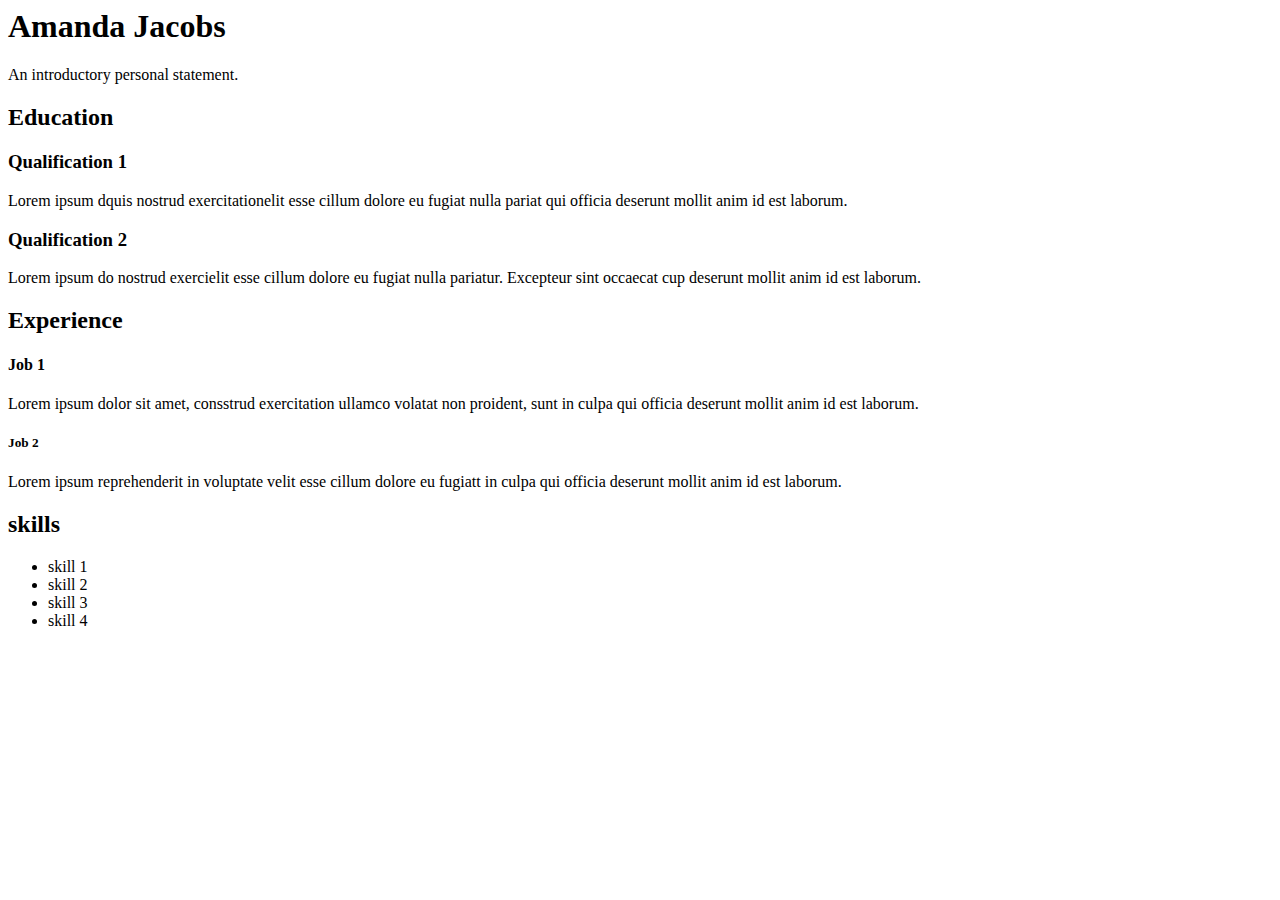
<file: index.html>
<DOCTYPE>
<html>
    <header>
        <h1>Amanda Jacobs</h1>
<p>An introductory personal statement.</p>

<h2>Education</h2>
<h3>Qualification 1</h3>
<body>Lorem ipsum dquis nostrud exercitationelit esse cillum dolore eu fugiat nulla pariat qui officia deserunt mollit anim id est laborum.</body>

<h3>Qualification 2</h3>
<body>Lorem ipsum do nostrud exercielit esse cillum dolore eu fugiat nulla pariatur. Excepteur sint occaecat cup deserunt mollit anim id est laborum.</body>

<h2>Experience</h2>
<h4>Job 1</h4>
<body>Lorem ipsum dolor sit amet, consstrud exercitation ullamco volatat non proident, sunt in culpa qui officia deserunt mollit anim id est laborum.</body>

<h5>Job 2</h5>
<body>Lorem ipsum reprehenderit in voluptate velit esse cillum dolore eu fugiatt in culpa qui officia deserunt mollit anim id est laborum.</body>

<h2>skills</h2>
<ul>

<li>skill 1</li>
<li>skill 2</li>
<li>skill 3</li>
<li>skill 4</li>

</ul>
    </header>
</html>
</file>
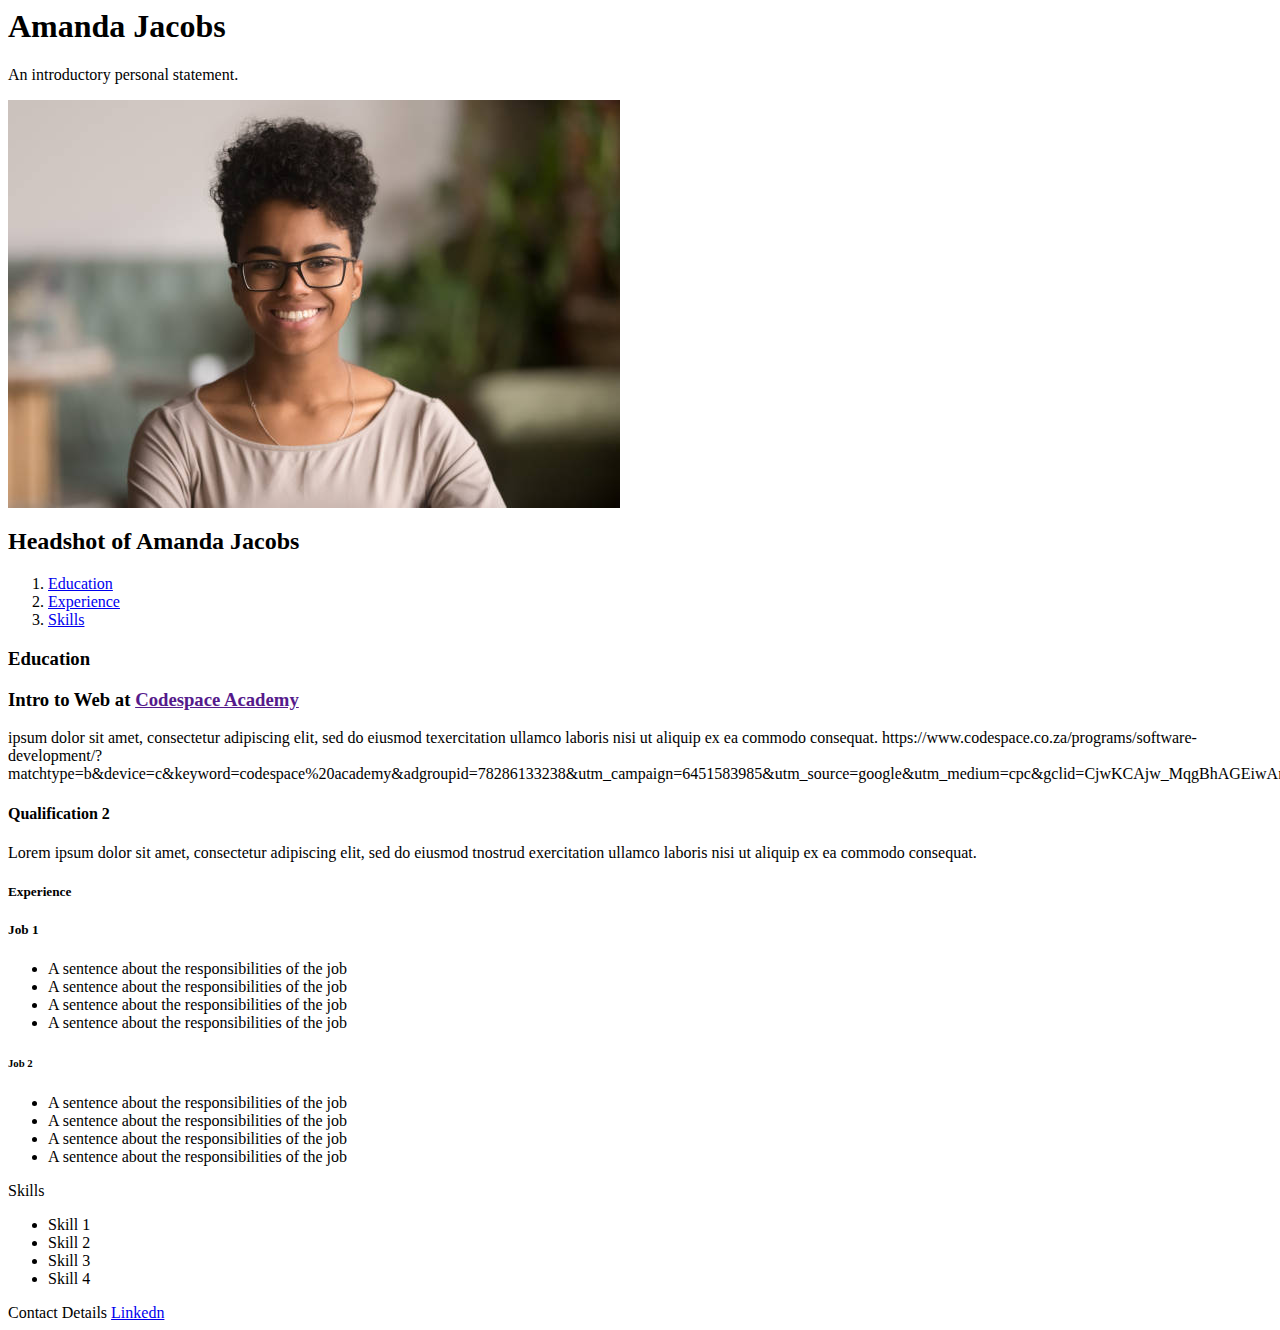
<file: resume2.html>
<DOCTYPE>
<html>
    <header>
        <h1>Amanda Jacobs</h1>
<p>An introductory personal statement.</p>
<img src="images\headshot.jpeg">
<h2>Headshot of Amanda Jacobs</h2>
<ol>
    <li>
<a href="Education"target="_blank">Education</a>
    </li>
<li>
    <a href="Experience"target="_blank">Experience</a>
</li>
<li>
<a href="Skills"target="_blank">Skills</a>
</li>
</ol>
<h3>Education</h3>
<h3>Intro to Web at <a href=""target="_blank">Codespace Academy</a>
    </h3>
<body>ipsum dolor sit amet, consectetur adipiscing elit, sed do eiusmod texercitation ullamco laboris nisi ut aliquip ex ea commodo consequat.</body>
https://www.codespace.co.za/programs/software-development/?matchtype=b&device=c&keyword=codespace%20academy&adgroupid=78286133238&utm_campaign=6451583985&utm_source=google&utm_medium=cpc&gclid=CjwKCAjw_MqgBhAGEiwAnYOAeoKADEfGHSseDsG4y3kgAxq0BixkNmqGLGwDodDref8LfQK4ay1QhRoCk1UQAvD_BwE
<h4>Qualification 2</h4>
<body>Lorem ipsum dolor sit amet, consectetur adipiscing elit, sed do eiusmod tnostrud exercitation ullamco laboris nisi ut aliquip ex ea commodo consequat.</body>

<h5>Experience</h5>
<h5>Job 1</h5>
<ul>
<li>A sentence about the responsibilities of the job</li>
<li>A sentence about the responsibilities of the job</li>
<li>A sentence about the responsibilities of the job</li>
<li>A sentence about the responsibilities of the job</li>
</ul>
<h6>Job 2</h6>
<ul>
<li>A sentence about the responsibilities of the job</li>
<li>A sentence about the responsibilities of the job</li>
<li>A sentence about the responsibilities of the job</li>
<li>A sentence about the responsibilities of the job</li>
</ul>
<h7>Skills</h7>
<ul>
    <li>Skill 1</li>
<li>Skill 2</li>
<li>Skill 3</li>
<li>Skill 4</li>
</ul>
<h8>Contact Details</h8>
<a href="https//www.linkedIn.com/in/noxolo-makhanya-099a8245"target="_blank">Linkedn</a>
    </header>
</html>
</file>
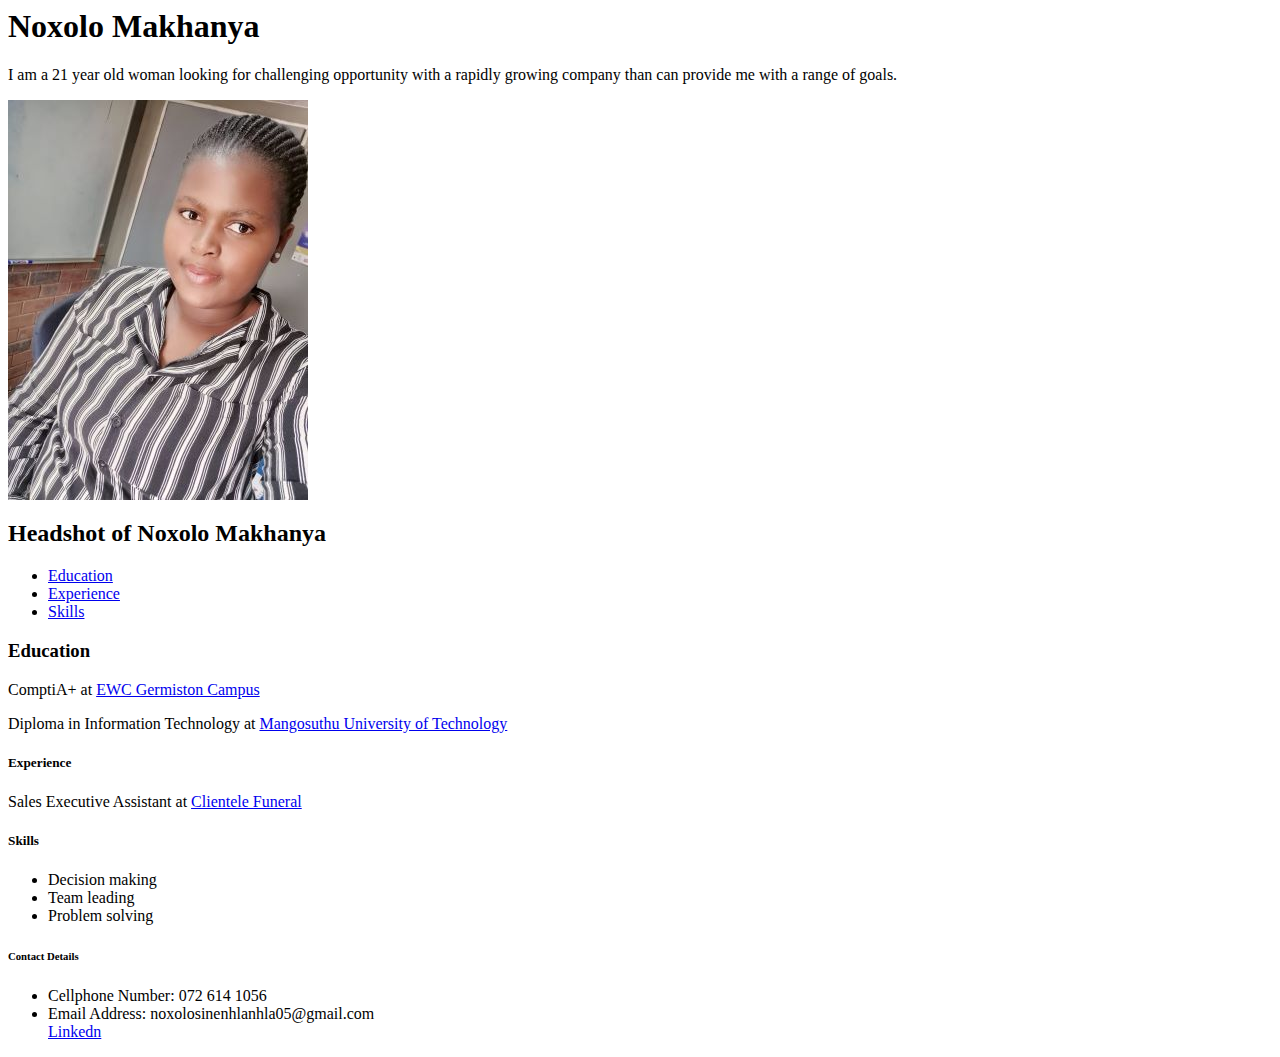
<file: resume3.html>
<DOCTYPE>
    <html>
        <header>
            <article>
                <section>
                  <h1>Noxolo Makhanya</h1>
        </header>
                      <p>I am a 21 year old woman looking for challenging opportunity with a rapidly growing company than can provide me with a range of goals.</p>
 <aside>
                      <p>
                        <img src="IMG-20221206-WA0219.jpg">
                      </p>
  </aside>
                  <h2>Headshot of Noxolo Makhanya</h2>
    <nav>
      <ul>
         <li><a href="#">Education</a></li>
         <li><a href="#">Experience</a></li>
         <li><a href="#">Skills</a></li>
      </ul>
    </nav>

                   <h3>Education</h3>
 <aside>    
      <p>ComptiA+ at <a href="http://www.ewc.edu.za/campuses_germiston.htm"target="_blank">EWC Germiston Campus</a></p>
 </aside>
      <p>Diploma in Information Technology at <a href="https://www.mut.ac.za/"target="_blank">Mangosuthu University of Technology</a></p>
 </aside>

         <h5>Experience</h5>
 <aside>
    <p>Sales Executive Assistant at <a href="https://clientele.co.za/campaign_funeral?campaignid=18255738667&adgroupid=140925660957&gclid=Cj0KCQjwn9CgBhDjARIsAD15h0Dz3qHKEpdhvtywFbdfcQfP_vACqIN7SAM-R5FX5LMRaKqafwi3qI8aAv4XEALw_wcB"target="_blank">Clientele Funeral</a></p>
 </aside>  

  <h5>Skills</h5>
    <p>
      <ul>
        <li>Decision making</li>
        <li>Team leading</li>
        <li>Problem solving</li>
     </ul>
    </p>
    
   </section>
 </article>

   <footer>

 <h6>Contact Details</h6>

    <ul>
      <li>Cellphone Number: 072 614 1056</li>
      <li>Email Address: noxolosinenhlanhla05@gmail.com</li>
    <a href="https://www.linkedin.com/in/noxolo-makhanya-0099a8245/edit/forms/contact-info/new/"target="_blank">Linkedn</a>
    </ul>
  </footer>
    </html>
</file>
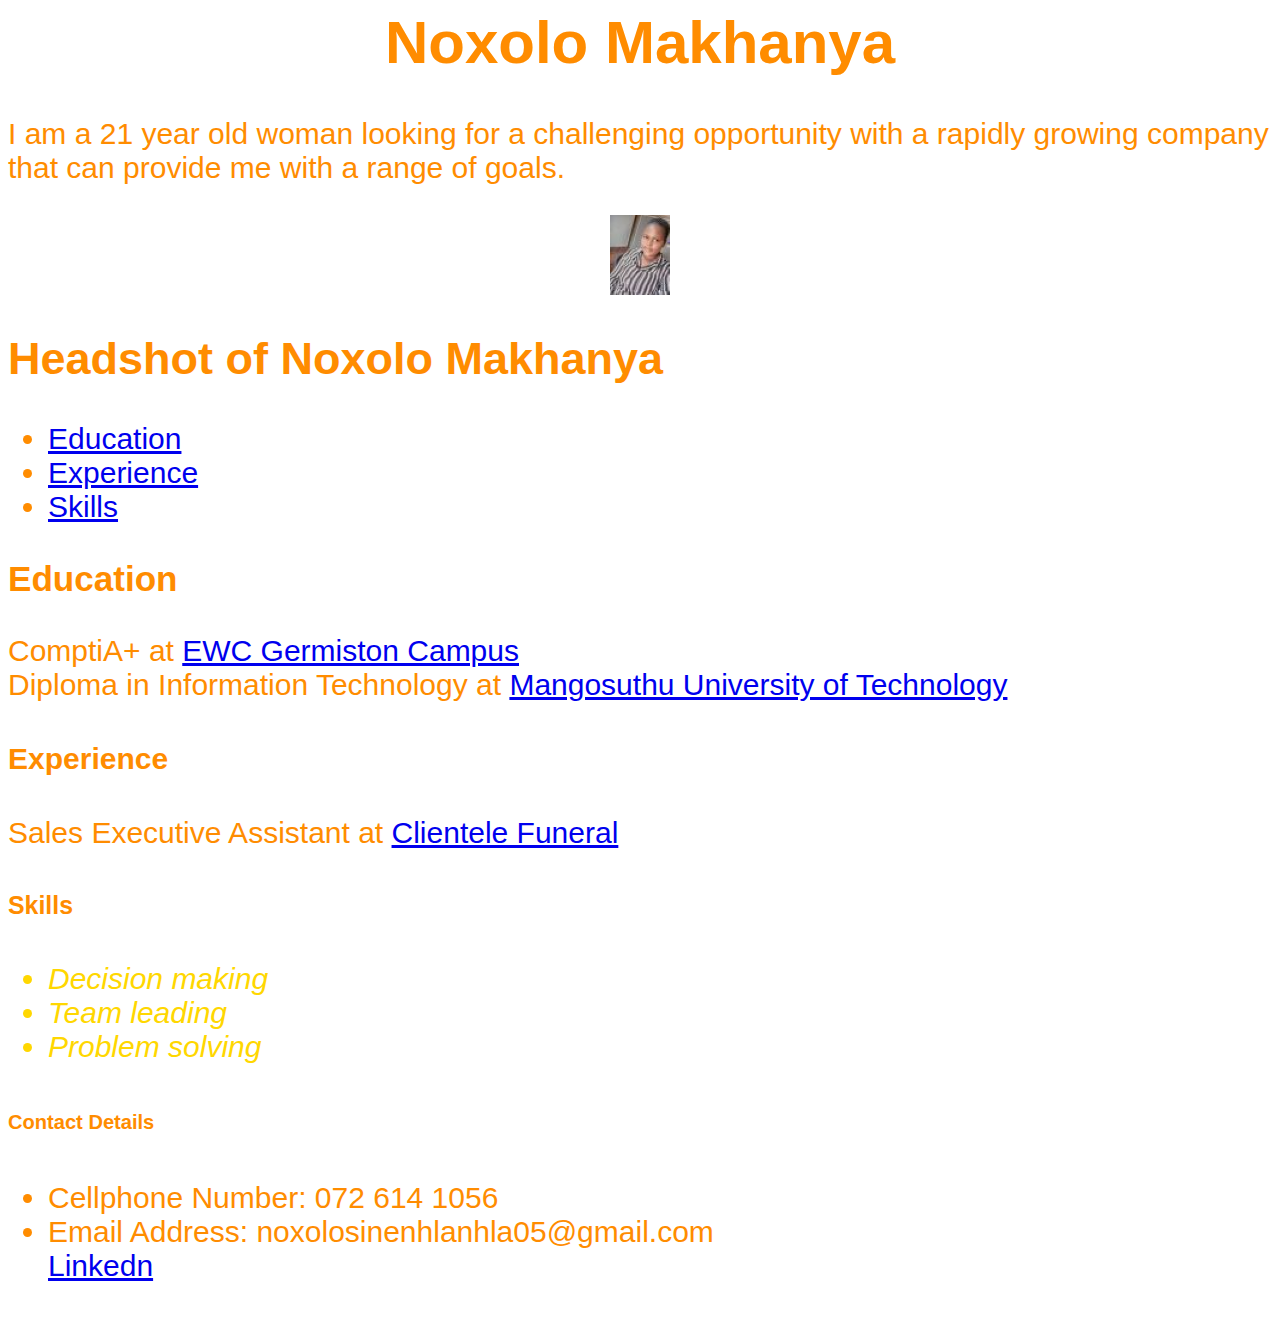
<file: resume4.html>
<DOCTYPE>
    <html id="tar">
        <link rel="stylesheet"href= "style.css"/>
        

        <header>
            <article>
                <section>
                <div>
                      <h1 id="intro">Noxolo Makhanya</h1>
                
        </header>
                   <body class="intro">I am a 21 year old woman looking for a challenging opportunity with a rapidly growing company that can provide me with a range of goals.
                   </body>
                   <center>
                    <p><IMG SRC="IMG-20221206-WA0219.png"></p>
                    </center>
                  </div>
  
                <h2>Headshot of Noxolo Makhanya</h2>
     <nav>
       <ul>
         <li><a href="#">Education</a></li>
         <li><a href="#">Experience</a></li>
         <li><a href="#">Skills</a></li>
      </ul>
    </nav> 

                   <h3>Education</h3>
 <aside>    
      <body>ComptiA+ at <a href="http://www.ewc.edu.za/campuses_germiston.htm"target="_blank">EWC Germiston Campus</a></body>
 </aside>
      <body>Diploma in Information Technology at <a href="https://www.mut.ac.za/"target="_blank">Mangosuthu University of Technology</a></body>
 </aside>

         <h4>Experience</h4>
    <body>Sales Executive Assistant at <a href="https://clientele.co.za/campaign_funeral?campaignid=18255738667&adgroupid=140925660957&gclid=Cj0KCQjwn9CgBhDjARIsAD15h0Dz3qHKEpdhvtywFbdfcQfP_vACqIN7SAM-R5FX5LMRaKqafwi3qI8aAv4XEALw_wcB"target="_blank">Clientele Funeral</a></body>

  <h5>Skills</h5>
      <ul id="banner">
        <li>Decision making</li>
        <li>Team leading</li>
        <li>Problem solving</li>
     </ul> 
    
   </section>
 </article>

   <footer>

 <h6>Contact Details</h6>

    <ul>
      <li>Cellphone Number: 072 614 1056</li>
      <li>Email Address: noxolosinenhlanhla05@gmail.com</li>
    <a href="https://www.linkedin.com/in/noxolo-makhanya-0099a8245/edit/forms/contact-info/new/"target="_blank">Linkedn</a>
    </ul>
  </footer>
    </html>
</file>
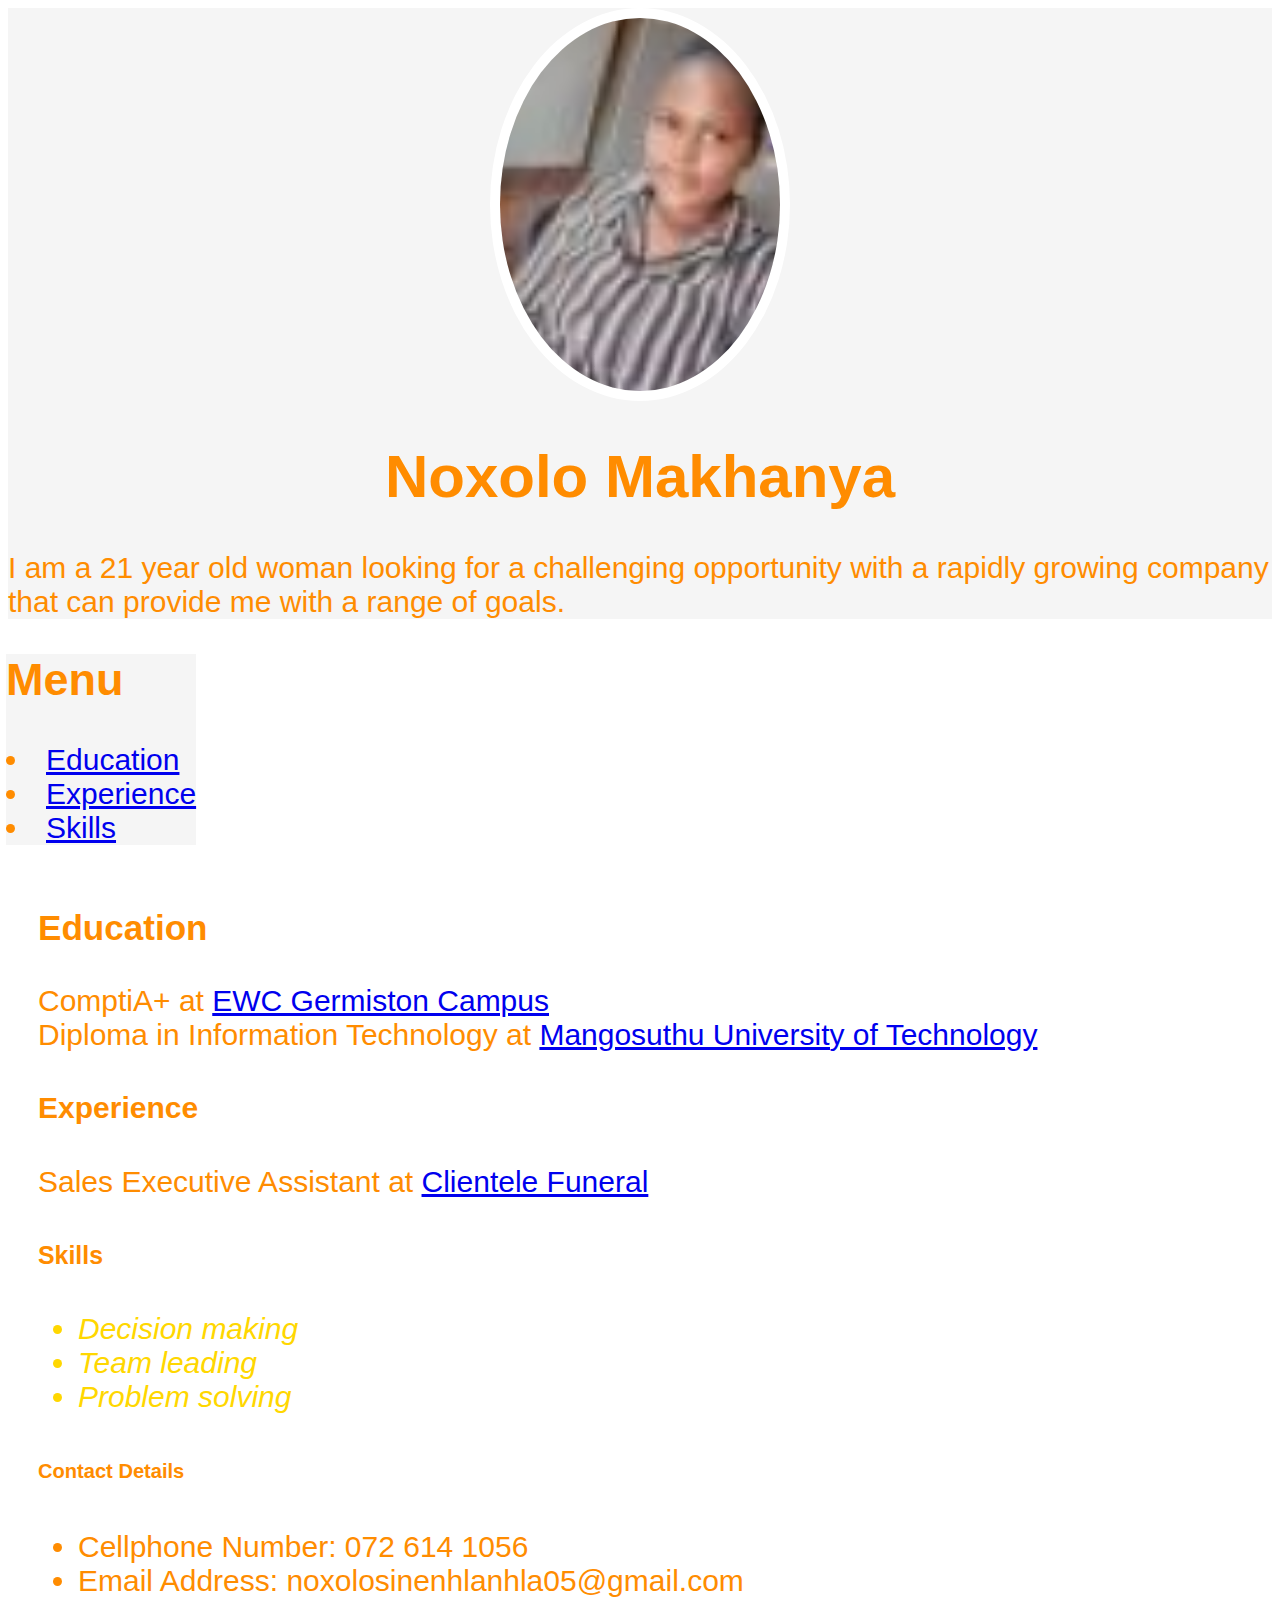
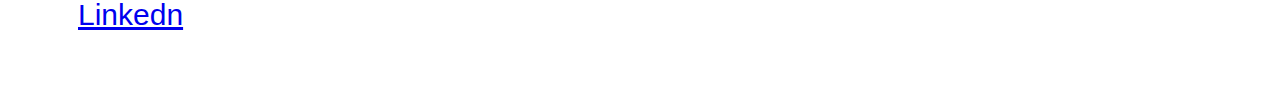
<file: resume5.html>
<DOCTYPE>
    <html id="tar">
        <link rel="stylesheet"href= "style.css"/>
        

<p>
   <div class="box3"></div>
   <div class="box"></div>
   <div class="box3">
            <article>
                <section> 
                    <header>
                    <center>
                    <div class="image">
                    <img src="IMG-20221206-WA0219.png">
                    </center>
                        

                 <h1>Noxolo Makhanya</h1>
                
        </header>
                   <body class="intro">I am a 21 year old woman looking for a challenging opportunity with a rapidly growing company that can provide me with a range of goals.
                   </body>
                </p>
            </div>
           
          <section id="margin section">
           <div class="section">

                 <div class="box">
                   <style>
                    .section {
                        padding: -50px;
                        margin: -2px;
                    }
                   </style> <h2>Menu</h2>
     <nav>
         <li><a href="#">Education</a></li>
         <li><a href="#">Experience</a></li>
         <li><a href="#">Skills</a></li>
    </nav> 
    </div>
 </div>
</section>

 <div class="box1">
                    <h3>Education</h3>
 <aside>    
      <body>ComptiA+ at <a href="http://www.ewc.edu.za/campuses_germiston.htm"target="_blank">EWC Germiston Campus</a></body>
 </aside>
      <body>Diploma in Information Technology at <a href="https://www.mut.ac.za/"target="_blank">Mangosuthu University of Technology</a></body>
 </aside>

         <h4>Experience</h4>
    <body>Sales Executive Assistant at <a href="https://clientele.co.za/campaign_funeral?campaignid=18255738667&adgroupid=140925660957&gclid=Cj0KCQjwn9CgBhDjARIsAD15h0Dz3qHKEpdhvtywFbdfcQfP_vACqIN7SAM-R5FX5LMRaKqafwi3qI8aAv4XEALw_wcB"target="_blank">Clientele Funeral</a></body>

  <h5>Skills</h5>
      <ul id="banner">
        <li>Decision making</li>
        <li>Team leading</li>
        <li>Problem solving</li>
     </ul> 
    
   </section>
 </article>

   <footer>

 <h6>Contact Details</h6>

    <ul>
      <li>Cellphone Number: 072 614 1056</li>
      <li>Email Address: noxolosinenhlanhla05@gmail.com</li>
    <a href="https://www.linkedin.com/in/noxolo-makhanya-0099a8245/edit/forms/contact-info/new/"target="_blank">Linkedn</a>
    </ul>
  </footer>
 </div>
    </html>
</file>
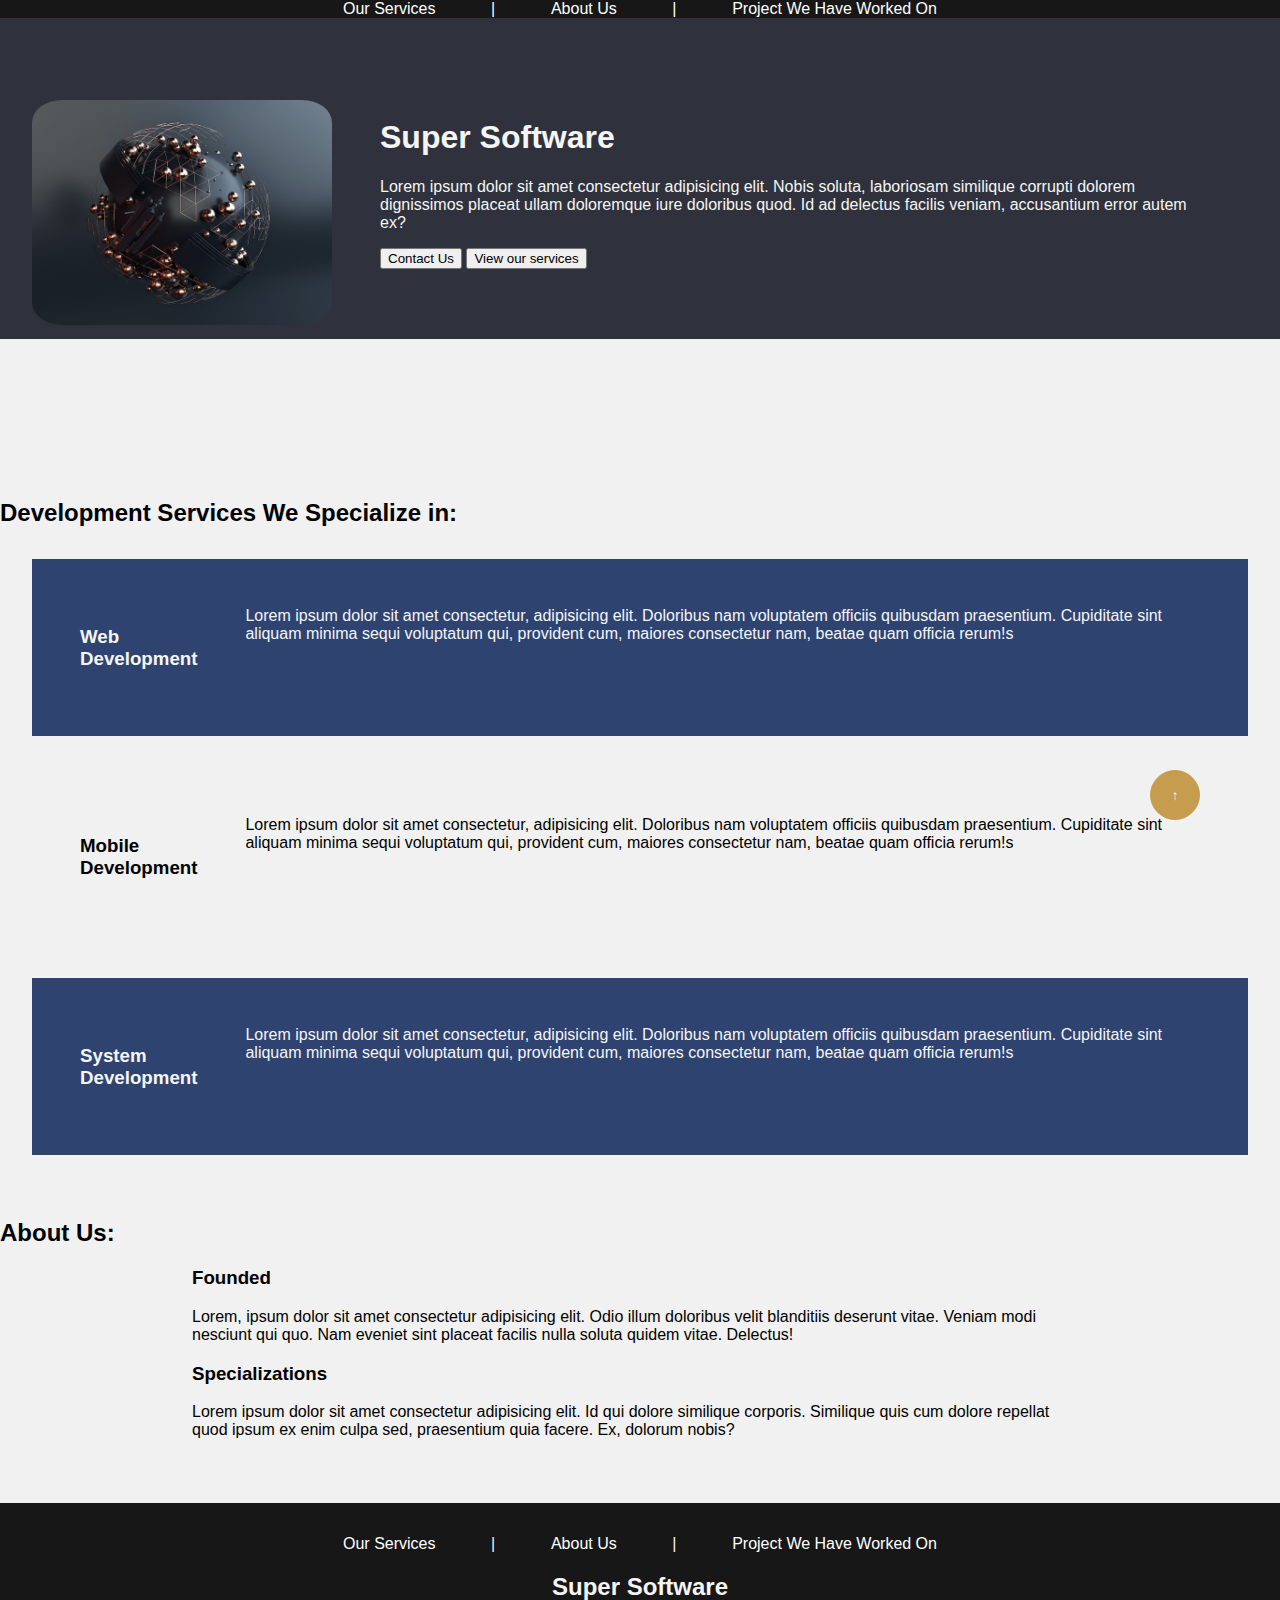
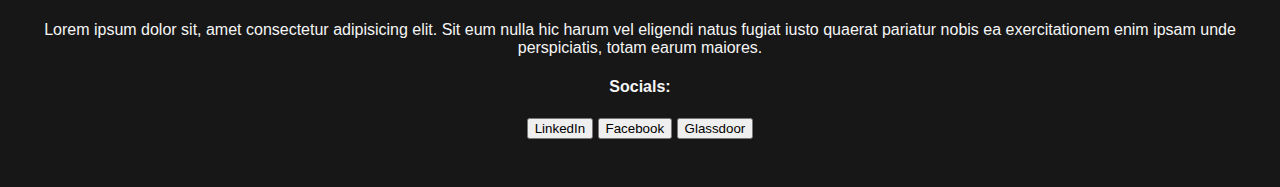
<file: resume6-1.html>
<!DOCTYPE html>
<html lang="en">

<head>
    <meta charset="UTF-8">
    <meta http-equiv="X-UA-Compatible" content="IE=edge">
    <meta name="viewport" content="width=device-width, initial-scale=1.0">
    <title>CSS Positioning</title>
    <link rel="stylesheet" href="style1.css">
    <link rel="stylesheet" href="challenge.css">
</head>

<body>
    <nav id="navbar">
        <a class="nav-link" href="#services">Our Services</a> |
        <a class="nav-link" href="#about">About Us</a> |
        <a class="nav-link" href="projects">Project We Have Worked On</a>
    </nav>
    <header id="top">
        <div>
            <img id="header-image" src="header-image.jpg" alt="header-image">
        </div>
        <div class="header-content">
            <h1>Super Software</h1>
            <p>
                Lorem ipsum dolor sit amet consectetur adipisicing elit. Nobis soluta, laboriosam similique corrupti
                dolorem dignissimos placeat ullam doloremque iure doloribus quod. Id ad delectus facilis veniam,
                accusantium error autem ex?
            </p>
            <button>Contact Us</button>
            <button>View our services</button>
        </div>
    </header>

    <a id="back-to-top" href="#top">
        <button >
            &uarr;
        </button>
    </a>


    <main id="content">

        <section id="services" class="section">
            <h2>
                Development Services We Specialize in:
            </h2>
            <article class="service">
                <h3> Web Development </h3>
                <p>
                    Lorem ipsum dolor sit amet consectetur, adipisicing elit. Doloribus nam voluptatem officiis
                    quibusdam praesentium. Cupiditate sint aliquam minima sequi voluptatum qui, provident cum, maiores
                    consectetur nam, beatae quam officia rerum!s
                </p>
            </article>

            <article class="service">
                <h3> Mobile Development </h3>
                <p>
                    Lorem ipsum dolor sit amet consectetur, adipisicing elit. Doloribus nam voluptatem officiis
                    quibusdam praesentium. Cupiditate sint aliquam minima sequi voluptatum qui, provident cum, maiores
                    consectetur nam, beatae quam officia rerum!s
                </p>
            </article>

            <article class="service">
                <h3> System Development </h3>
                <p>
                    Lorem ipsum dolor sit amet consectetur, adipisicing elit. Doloribus nam voluptatem officiis
                    quibusdam praesentium. Cupiditate sint aliquam minima sequi voluptatum qui, provident cum, maiores
                    consectetur nam, beatae quam officia rerum!s
                </p>
            </article>
        </section>

        <section id="about" class="section">
            <h2>
                About Us:
            </h2>

            <div id="about-content">

                <div>
                    <h3>Founded</h3>
                    <p>
                        Lorem, ipsum dolor sit amet consectetur adipisicing elit. Odio illum doloribus velit blanditiis
                        deserunt
                        vitae. Veniam modi nesciunt qui quo. Nam eveniet sint placeat facilis nulla soluta quidem vitae.
                        Delectus!
                    </p>
                </div>

                <div>
                    <h3>
                        Specializations
                    </h3>
                    <p>
                        Lorem ipsum dolor sit amet consectetur adipisicing elit. Id qui dolore similique corporis.
                        Similique
                        quis cum dolore repellat quod ipsum ex enim culpa sed, praesentium quia facere. Ex, dolorum
                        nobis?
                    </p>

                </div>
            </div>
        </section>

        <section id="projects" class="section">

        </section>


    </main>

    <footer id="footer">
        <nav id="footer-links">
            <a class="nav-link" href="#services">Our Services</a> |
            <a class="nav-link" href="#about">About Us</a> |
            <a class="nav-link" href="projects">Project We Have Worked On</a>
        </nav>
        <h2>Super Software</h2>
        <p>
            Lorem ipsum dolor sit, amet consectetur adipisicing elit. Sit eum nulla hic harum vel eligendi natus fugiat
            iusto quaerat pariatur nobis ea exercitationem enim ipsam unde perspiciatis, totam earum maiores.
        </p>
        <h4>
            Socials:
        </h4>
        <p>
            <button>LinkedIn</button>
            <button>Facebook</button>
            <button>Glassdoor</button>
        </p>
    </footer>
</body>

</html>
</file>
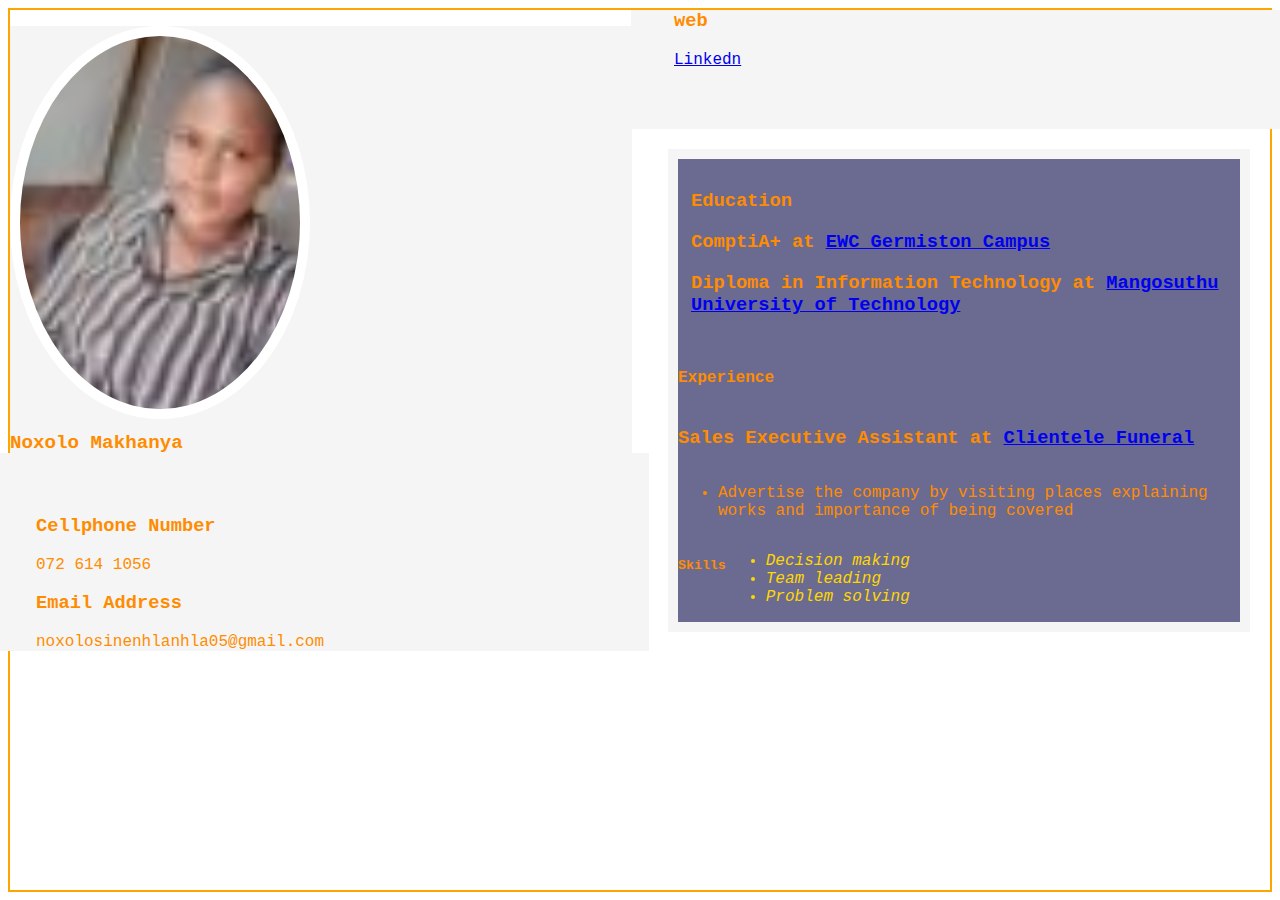
<file: resume6.html>
<DOCTYPE>
    <html id="tar">
        <link rel="stylesheet"href= "style.css"/>

        <main class="flex-container">
            <section class="main content">

        <title>resume6</title>
        <style>
            h1 {background-color: whitesmoke;
            text-align: left;
        font-size: larger;}

        div {
            background-color: whitesmoke;
            text-align: left;
        }
        body {
            font-family: 'Courier New', Courier, monospace;
            font-size: medium;
            border: 2px solid orange;
            columns: 2;
        }
        .navbar {
            background-color: black;
            color: aliceblue;
            width: min-content;
        }
        .flex-container {
            display: flex;
            flex-wrap: wrap;
        }
        .sidebar {
            display: flex;
            flex-wrap: wrap;
            background: rgb(107, 107, 146);
        }


        </style>
        

<p>
   <div class="box3"></div>
   <div class="box"></div>
   <div class="box3">
            <article>
                <section> 
                    <header>
                    <center>
                    <div class="image">
                    <aside>
                        <img src="IMG-20221206-WA0219.png">
                    </aside>
                    </center>
                        

                 <h1>Noxolo Makhanya</h1>
                
        </header>
                </p>
            </div>
           
          <section id="margin section">
           <div class="section">

                 <div class="box">
                   <style>
                    .section {
                        padding: 30px;
                        margin: -17px;
                    }
                    </style>
                    <aside>
                        <section id="margin section" class="section">
                    
                        
                
                             <div><h3>Cellphone Number</h3> 072 614 1056</div>
                          <div><h3>Email Address</h3> noxolosinenhlanhla05@gmail.com</div>
                        <div><h3>web</h3><a href="https://www.linkedin.com/in/noxolo-makhanya-0099a8245/edit/forms/contact-info/new/"target="_blank">Linkedn</a>
                        </div>
                
                    </aside>
                    </section>


 <div class="box1">
                   <aside class="sidebar">
                    <section id="padding section" class="section">
                   
                     <h3 id="education">Education</h3>
 <aside>    
      <body><h3>ComptiA+ at <a href="http://www.ewc.edu.za/campuses_germiston.htm"target="_blank">EWC Germiston Campus</a></h3></body>
 </aside>
      <body><h3>Diploma in Information Technology at <a href="https://www.mut.ac.za/"target="_blank">Mangosuthu University of Technology</a></h3></body>
 </aside>

        <aside class="sidebar">
            <h4 id="experience">Experience</h4>
    <body><h3>Sales Executive Assistant at <a href="https://clientele.co.za/campaign_funeral?campaignid=18255738667&adgroupid=140925660957&gclid=Cj0KCQjwn9CgBhDjARIsAD15h0Dz3qHKEpdhvtywFbdfcQfP_vACqIN7SAM-R5FX5LMRaKqafwi3qI8aAv4XEALw_wcB"target="_blank">Clientele Funeral</a></h3></body>
     <ul>
        <li>Advertise the company by visiting places explaining works and importance of being covered</li>
     </ul>
  <h5 id="skills">Skills</h5>
      <ul id="banner">
        <li>Decision making</li>
        <li>Team leading</li>
        <li>Problem solving</li>
     </ul> 
    
   </section>
</aside>
 </article>

   <footer>

 <aside>
    

  </footer>
 </div>
    </html>
</file>
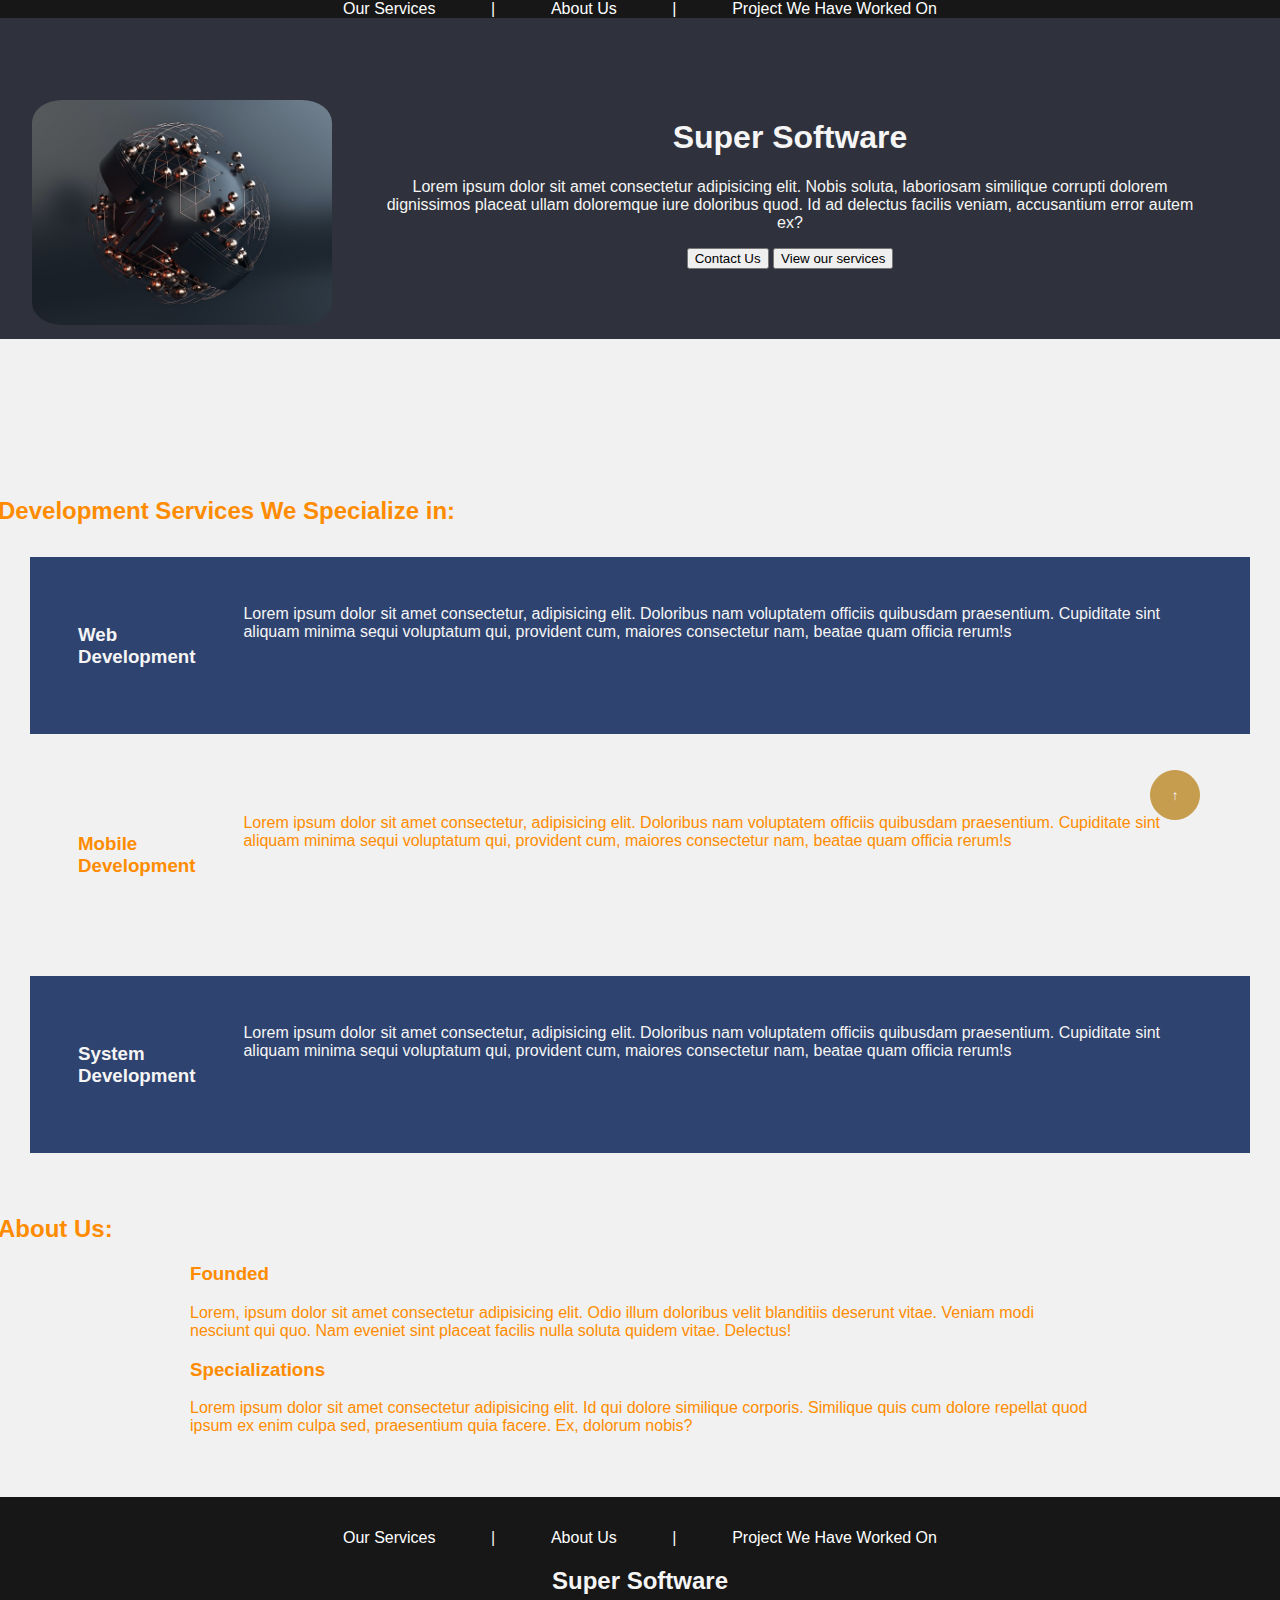
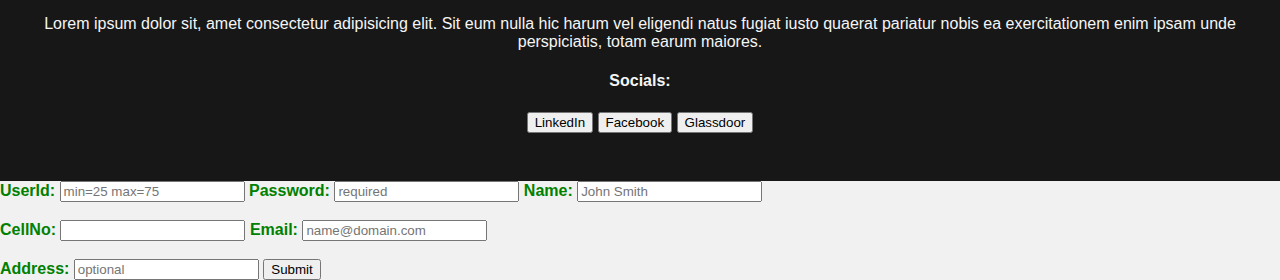
<file: resume7.html>
<!DOCTYPE html>
<html lang="en">

<head>
    <meta charset="UTF-8">
    <meta http-equiv="X-UA-Compatible" content="IE=edge">
    <meta name="viewport" content="width=device-width, initial-scale=1.0">
    <title>CSS Positioning</title>
    <link rel="stylesheet" href="style1.css">
    <link rel="stylesheet" href="challenge.css">
    <link rel="stylesheet" href="style.css">
</head>

<body>
    <nav id="navbar">
        <a class="nav-link" href="#services">Our Services</a> |
        <a class="nav-link" href="#about">About Us</a> |
        <a class="nav-link" href="projects">Project We Have Worked On</a>
    </nav>
    <header id="top">
        <div>
            <img id="header-image" src="header-image.jpg" alt="header-image">
        </div>
        <div class="header-content">
            <h1>Super Software</h1>
            <p>
                Lorem ipsum dolor sit amet consectetur adipisicing elit. Nobis soluta, laboriosam similique corrupti
                dolorem dignissimos placeat ullam doloremque iure doloribus quod. Id ad delectus facilis veniam,
                accusantium error autem ex?
            </p>
            <button>Contact Us</button>
            <button>View our services</button>
        </div>
    </header>

    <a id="back-to-top" href="#top">
        <button >
            &uarr;
        </button>
    </a>


    <main id="content">

        <section id="services" class="section">
            <h2>
                Development Services We Specialize in:
            </h2>
            <article class="service">
                <h3> Web Development </h3>
                <p>
                    Lorem ipsum dolor sit amet consectetur, adipisicing elit. Doloribus nam voluptatem officiis
                    quibusdam praesentium. Cupiditate sint aliquam minima sequi voluptatum qui, provident cum, maiores
                    consectetur nam, beatae quam officia rerum!s
                </p>
            </article>

            <article class="service">
                <h3> Mobile Development </h3>
                <p>
                    Lorem ipsum dolor sit amet consectetur, adipisicing elit. Doloribus nam voluptatem officiis
                    quibusdam praesentium. Cupiditate sint aliquam minima sequi voluptatum qui, provident cum, maiores
                    consectetur nam, beatae quam officia rerum!s
                </p>
            </article>

            <article class="service">
                <h3> System Development </h3>
                <p>
                    Lorem ipsum dolor sit amet consectetur, adipisicing elit. Doloribus nam voluptatem officiis
                    quibusdam praesentium. Cupiditate sint aliquam minima sequi voluptatum qui, provident cum, maiores
                    consectetur nam, beatae quam officia rerum!s
                </p>
            </article>
        </section>

        <section id="about" class="section">
            <h2>
                About Us:
            </h2>

            <div id="about-content">

                <div>
                    <h3>Founded</h3>
                    <p>
                        Lorem, ipsum dolor sit amet consectetur adipisicing elit. Odio illum doloribus velit blanditiis
                        deserunt
                        vitae. Veniam modi nesciunt qui quo. Nam eveniet sint placeat facilis nulla soluta quidem vitae.
                        Delectus!
                    </p>
                </div>

                <div>
                    <h3>
                        Specializations
                    </h3>
                    <p>
                        Lorem ipsum dolor sit amet consectetur adipisicing elit. Id qui dolore similique corporis.
                        Similique
                        quis cum dolore repellat quod ipsum ex enim culpa sed, praesentium quia facere. Ex, dolorum
                        nobis?
                    </p>

                </div>
            </div>
        </section>

        <section id="projects" class="section">

        </section>


    </main>

    <footer id="footer">
        <nav id="footer-links">
            <a class="nav-link" href="#services">Our Services</a> |
            <a class="nav-link" href="#about">About Us</a> |
            <a class="nav-link" href="projects">Project We Have Worked On</a>
        </nav>
        <h2>Super Software</h2>
        <p>
            Lorem ipsum dolor sit, amet consectetur adipisicing elit. Sit eum nulla hic harum vel eligendi natus fugiat
            iusto quaerat pariatur nobis ea exercitationem enim ipsam unde perspiciatis, totam earum maiores.
        </p>
        <h4>
            Socials:
        </h4>
        <p>
            <button>LinkedIn</button>
            <button>Facebook</button>
            <button>Glassdoor</button>
        </p>
    </footer>
    <form>
   <label for="userId">UserId: </label>
    <input type="UserId" id="userid" placeholder="min=25 max=75">
   <label for="Password">Password: </label>
   <input type="password" id="password" placeholder="required">
    <label for="name">Name: </label>
    <input type="text" id="name" placeholder="John Smith"> 
    <br><br>
    <label for="CellNo">CellNo:</label>
    <input type="cellno" id="cellno">
    <label for="email">Email: </label>
    <input type="email" id="email" placeholder="name@domain.com">
    <br><br>
    <label for="addres"> Address: </label>
    <input type="address" id="addres" placeholder="optional"></label>

    <input type="button" value="Submit">
  </form> 
</body>

</html>
</file>
<file: style.css>
#tar {
    font-family: 'Franklin Gothic Medium', 'Arial Narrow', Arial, sans-serif;
}
.intro {
    font-size: 30px;
    align-content: center;
    background-position: center; 
}

.box3 {
    background-size: contain;
    background-color:whitesmoke;
    background-position: center;
    background-size: contain;
}
header {
    text-align: center;
}
footer {
    text-align: left;
}
body {
    color: darkorange;
}
#banner {
    font-style: italic;
    color: gold;
}

.box {background-color: whitesmoke;
    background-size: contain;
    height: fit-content;
    width: fit-content;
    box-sizing: border-box;
    text-align: left;
    border: 30px yellowgreen;


}
.box1 {
    background-position: left;
    margin: 10px 10px 10px 10px;
    box-sizing: border-box;
    background-size: contain;
    border-radius: 10px;
    padding: 10px 10px 10px 10px;
    border: 10px solid white;
}
.image {
    justify-content: center;
    align-items: center;
}
.image img {
    width: 280px;
    border-radius: 60%;
    border: 10px solid white;
}
.section {
    padding: -30px;
    margin: -2px;
}
input [type='text'], input [type='email'] {
    border:1px solid green;
    width:100%;
    padding: 5px;
    border-radius: 20px;
}
label {
    font-weight: bold;
    color:green;
    background-size: contain;
} 
input [
    type='button'
] {
    background-color: green;
    border: none;
    border-radius: 20px;
    padding: 10px 20px;
    font-weight: bold;
    color: white;
}
input [type='button']
hover { background-color: gray;

}
</file>
<file: style1.css>
/* ---- General ---- */

body {
    background-color: rgb(241, 241, 241);
    font-family: 'Gill Sans', 'Gill Sans MT', Calibri, 'Trebuchet MS', sans-serif;
    margin: 0;
}

/* ---- Back to top ---- */

#back-to-top > button{
    background-color: rgb(198, 156, 78);
    border-radius: 50%;
    border: solid 1px rgb(198, 156, 78);
    width: 50px;
    height: 50px;
}
#back-to-top:hover > button {
    border: solid 1px rgb(198, 156, 78);
    background-color: white;
    
}
#back-to-top > button {
    text-decoration: none;
    color: whitesmoke;
}
#back-to-top:hover > button {
    text-decoration: none;
    color: rgb(198, 156, 78);
}

/* ---- Nav --- */

#navbar {
    background-color: rgb(23, 23, 23);
    color: white;
    text-align: center;
    z-index: 1;
}

.nav-link {
    text-decoration: none;
    color:white;
    margin: 0 4vw;
}

.nav-link:hover {
    color: rgb(219, 191, 63);
    text-decoration: none;
}
button:hover {
    background-color: rgb(219, 191, 63);
    text-decoration: none;
}



/* ---- header ----- */

#top {
    display: flex;
    background-color: rgb(47, 50, 60);
    color: whitesmoke;
    padding: 2rem;
    padding-bottom: 4rem;
    height: 25vh;
}
.header-content {
    padding: 3rem;
}
#header-image {
    border-radius: 10%;
    width: 300px;
    height: 225px;
}

/* ---- Content ----- */

main {
    margin-top: 10rem;
}

.service {
    padding: 2rem;
    display: flex;
    margin: 2rem;
    
}
.service:nth-child(even) {
    background-color: rgb(46, 67, 112);
    color: whitesmoke;
}
.service h3 {
    padding: 1rem;
    padding-right: 3rem;
}

/* ---- About ----- */

#about {
    margin-top: 4rem;
    
}

#about-content {
    padding: 0 15vw;
}

#footer {
    margin-top: 4rem;
    background-color: rgb(23, 23, 23);
    color: whitesmoke;
    text-align: center;
    padding: 2rem;
}
Footer
© 2023 GitHub, Inc.
Footer navigation
Terms
</file>
<file: challenge.css>
/* 
    Write CSS here to ensure that the back to top button is fixed to the 
    bottom right hand side of the screen 
*/
#back-to-top { position: fixed;
    right: 80px;
    bottom: 80px;

}

/* Write CSS here to make navbar sticky to the top of the page */
#navbar {
    position: sticky;
    top: 0px;

}

#header {
    position: relative;
}

/* relatively position header image inside header element using CSS here */
#header-image { position: relative;
    top: 50px;

}
</file>
